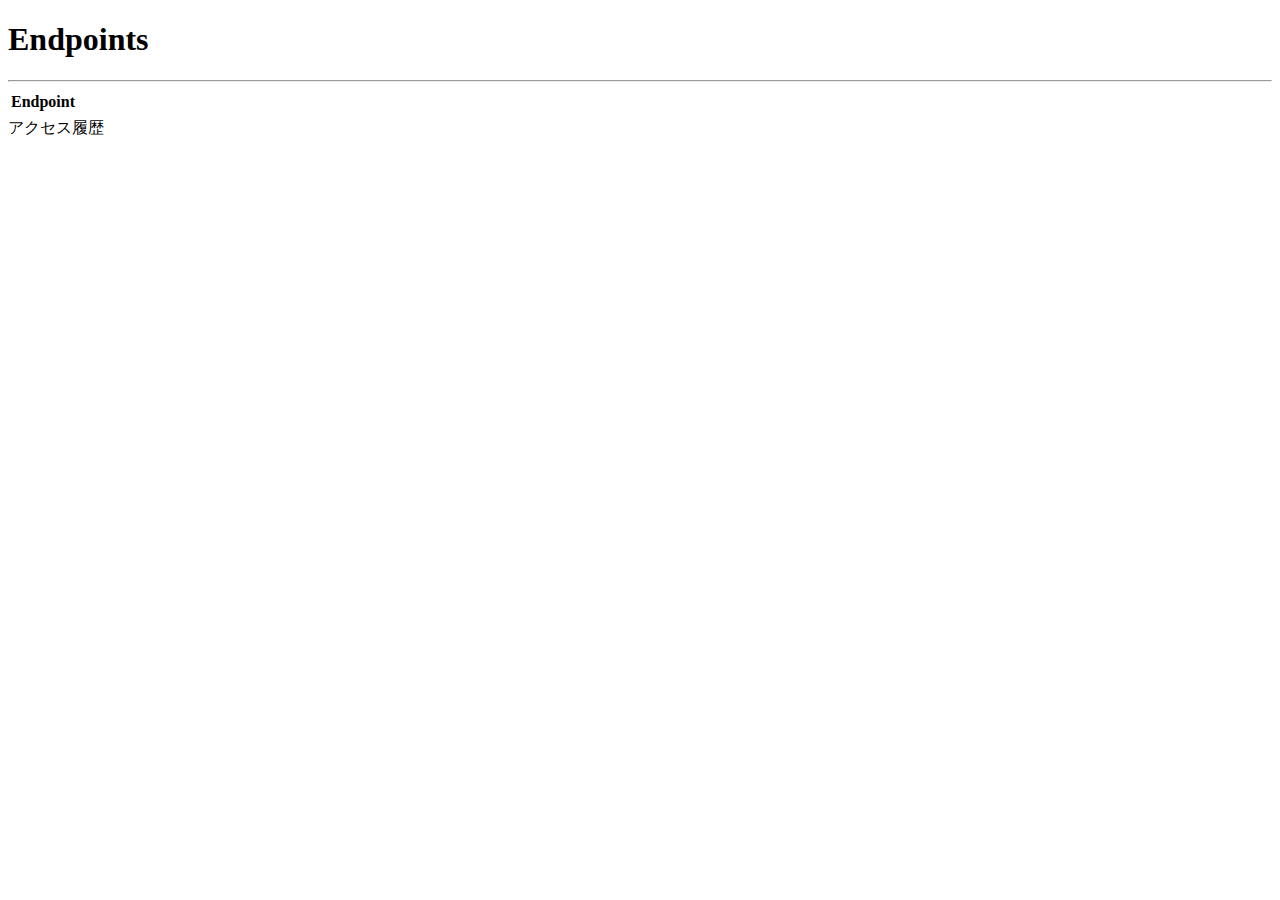
<file: src/main/resources/templates/index.html>
<!DOCTYPE html>
<html xmlns:th="http://www.thymeleaf.org" xmlns:layout="http://www.ultraq.net.nz/thymeleaf/layout"
  layout:decorate="~{layout/layout}">
<th:block layout:fragment="content">
  <h1>Endpoints</h1>
  <hr />
  <div class="row">
    <div class="col-sm-8">
      <table class="table">
        <thead>
          <tr>
            <th>Endpoint</th>
          </tr>
        </thead>
        <tbody>
          <tr th:each="entry : ${endpoints}" th:if="${entry != '/'}">
            <td>
              <a th:href="@{${entry}}"><span th:text="${entry}"></span></a>
            </td>
          </tr>
        </tbody>
      </table>
    </div>
    <div class="col-sm-4" th:if="${urlRecording != null}">
      <div class="fw-bold">アクセス履歴</div>
      <div class="list-group">
        <th:block th:each="entry : ${urlRecording}">
          <a class="list-group-item list-group-item-action" th:href="@{${entry}}"><span th:text="${entry}"></span></a>
        </th:block>
      </div>
    </div>
  </div>
</th:block>

</html>
</file>
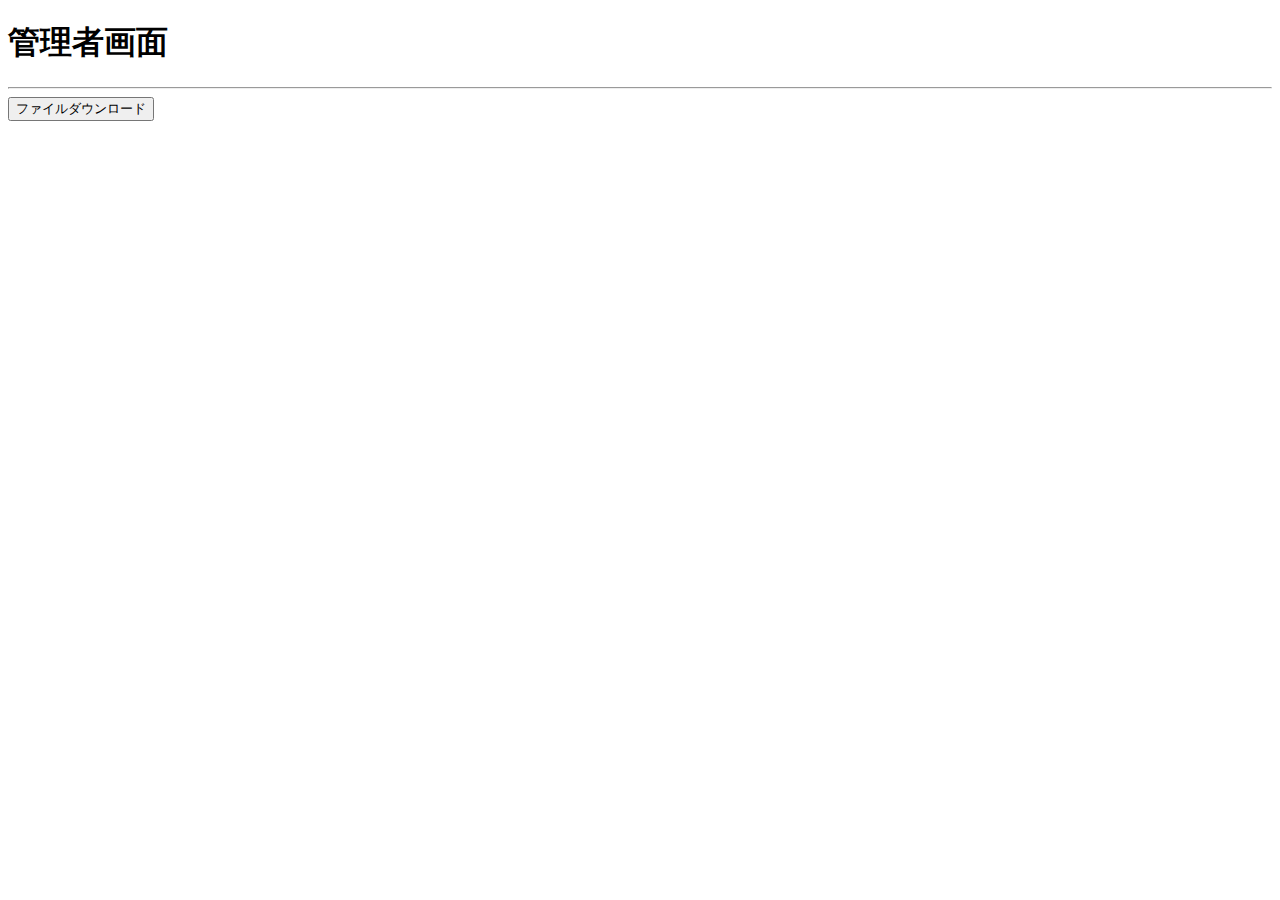
<file: src/main/resources/templates/admin/index.html>
<!DOCTYPE html>
<html xmlns:th="http://www.thymeleaf.org" xmlns:layout="http://www.ultraq.net.nz/thymeleaf/layout"
  layout:decorate="~{layout/layout}">
<th:block layout:fragment="content">
  <h1>管理者画面
  </h1>
  <hr />
  <div class="row">
    <form th:method="post" th:action="@{/admin/download}" enctype="multipart/form-data" class="col-md-4">
      <input type="submit" value="ファイルダウンロード" class="btn btn-warning">
    </form>
  </div>
</th:block>

</html>
</file>
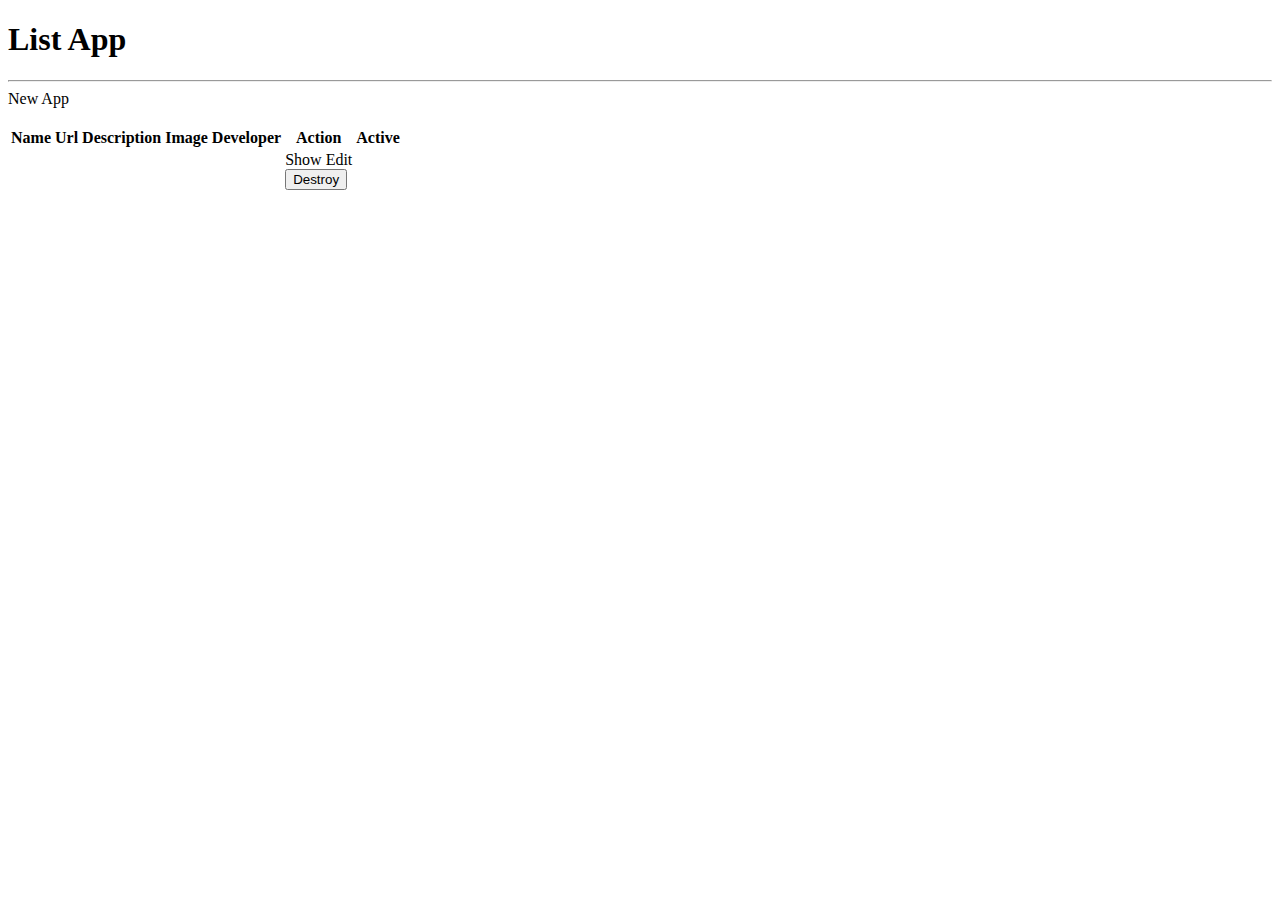
<file: src/main/resources/templates/app/index.html>
<!DOCTYPE html>
<html xmlns:th="http://www.thymeleaf.org" xmlns:layout="http://www.ultraq.net.nz/thymeleaf/layout"
  layout:decorate="~{layout/layout}">
<th:block layout:fragment="content">
  <h1>List App</h1>
  <hr />
  <a th:href="@{/apps/new}">New App</a><br /><br />

  <table class="table app-table">
    <thead>
      <tr>
        <th>Name</th>
        <th>Url</th>
        <th class="for-tablet">Description</th>
        <th>Image</th>
        <th class="for-tablet">Developer</th>
        <th>Action</th>
        <th>Active</th>
      </tr>
    </thead>
    <tbody>
      <tr th:each="app : ${listApp}">
        <td class="text-overflow" th:text="${app.name}"></td>
        <td class="text-overflow">
          <a th:href="${app.url}" target="_blank" th:text="${app.url}"></a>
        </td>
        <td class="for-tablet text-overflow" th:text="${app.description}"></td>
        <td>
          <!-- 画像があれば縮小して表示 -->
          <img th:if="${app.image != null && app.image != ''}" th:src="${app.image}" th:alt="現在の画像"
            style="max-width: 100px; max-height: 100px" />
        </td>
        <td class="for-tablet text-overflow" th:text="${app.developer}"></td>
        <td>
          <a class="btn btn-primary" th:href="@{/apps/{id}(id = ${app.id})}">Show</a>
          <a class="btn btn-secondary" th:href="@{/apps/{id}/edit(id = ${app.id})}">Edit</a>
          <form th:action="@{/apps/{id}(id = ${app.id})}" th:method="delete">
            <button class="btn btn-danger" type="submit">Destroy</button>
          </form>
        </td>
        <td th:text="${app.active}"></td>
      </tr>
    </tbody>
  </table>
  <link th:href="@{/css/app.css}" type="text/css" rel="stylesheet" />
</th:block>

</html>
</file>
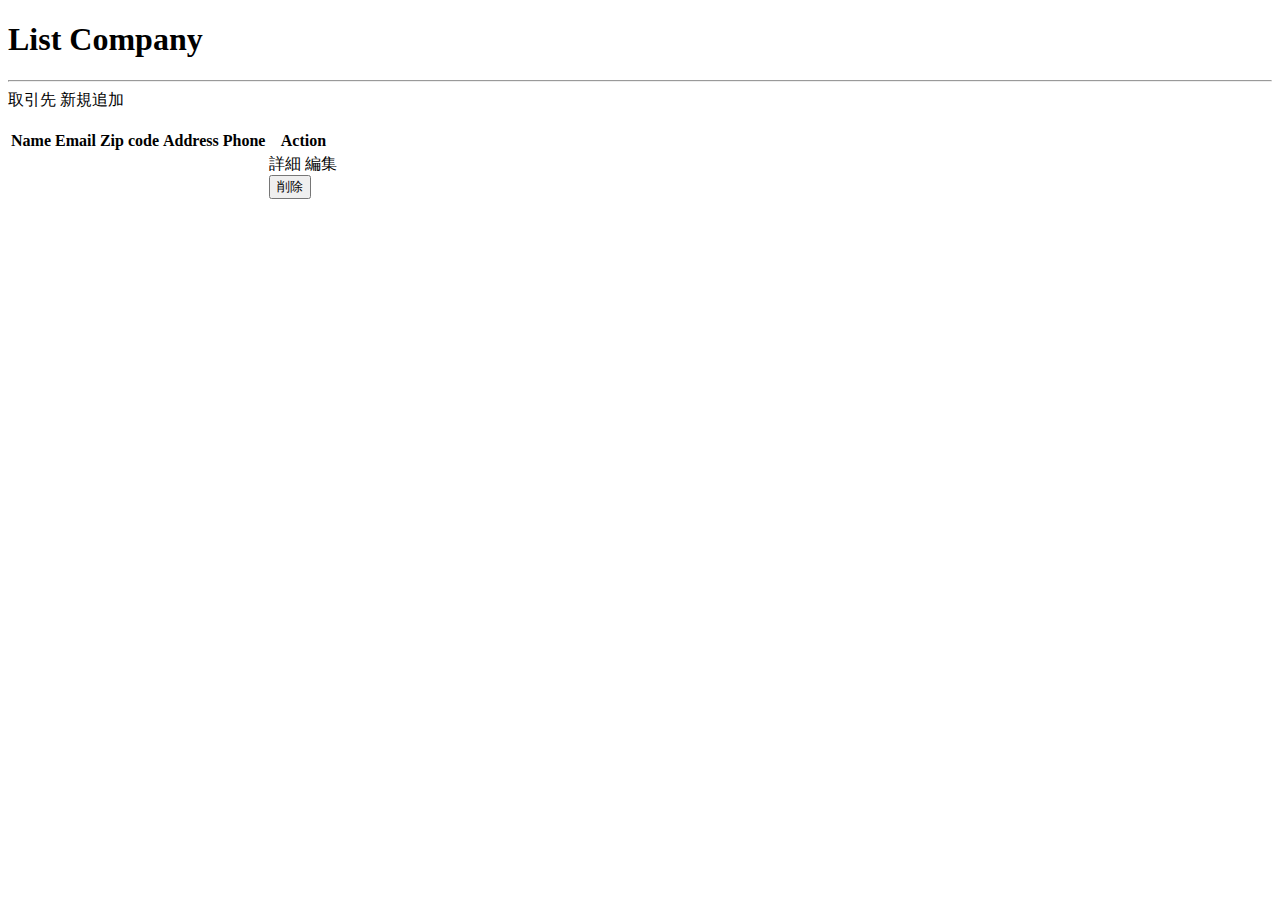
<file: src/main/resources/templates/company/index.html>
<!DOCTYPE html>
<html xmlns:th="http://www.thymeleaf.org" xmlns:layout="http://www.ultraq.net.nz/thymeleaf/layout"
  layout:decorate="~{layout/layout}">
<th:block layout:fragment="content">
  <h1>List Company</h1>
  <hr />
  <a class="btn btn-info" th:href="@{/companies/new}">取引先 新規追加</a>
  <br /><br />

  <table class="table">
    <thead>
      <tr>
        <th>Name</th>
        <th>Email</th>
        <th>Zip code</th>
        <th>Address</th>
        <th>Phone</th>
        <th>Action</th>
      </tr>
    </thead>
    <tbody>
      <tr th:each="company : ${listCompany}">
        <td th:text="${company.name}"></td>
        <td th:text="${company.email}"></td>
        <td th:text="${company.zipCode}"></td>
        <td th:text="${company.address}"></td>
        <td th:text="${company.phone}"></td>
        <td>
          <a class="btn btn-primary" th:href="@{/companies/{id}(id = ${company.id})}">詳細</a>
          <a class="btn btn-secondary" th:href="@{/companies/{id}/edit(id = ${company.id})}">編集</a>
          <form class="d-inline" th:action="@{/companies/{id}(id = ${company.id})}" th:method="delete">
            <button class="btn btn-danger" type="submit">削除</button>
          </form>
        </td>
      </tr>
    </tbody>
  </table>
</th:block>

</html>
</file>
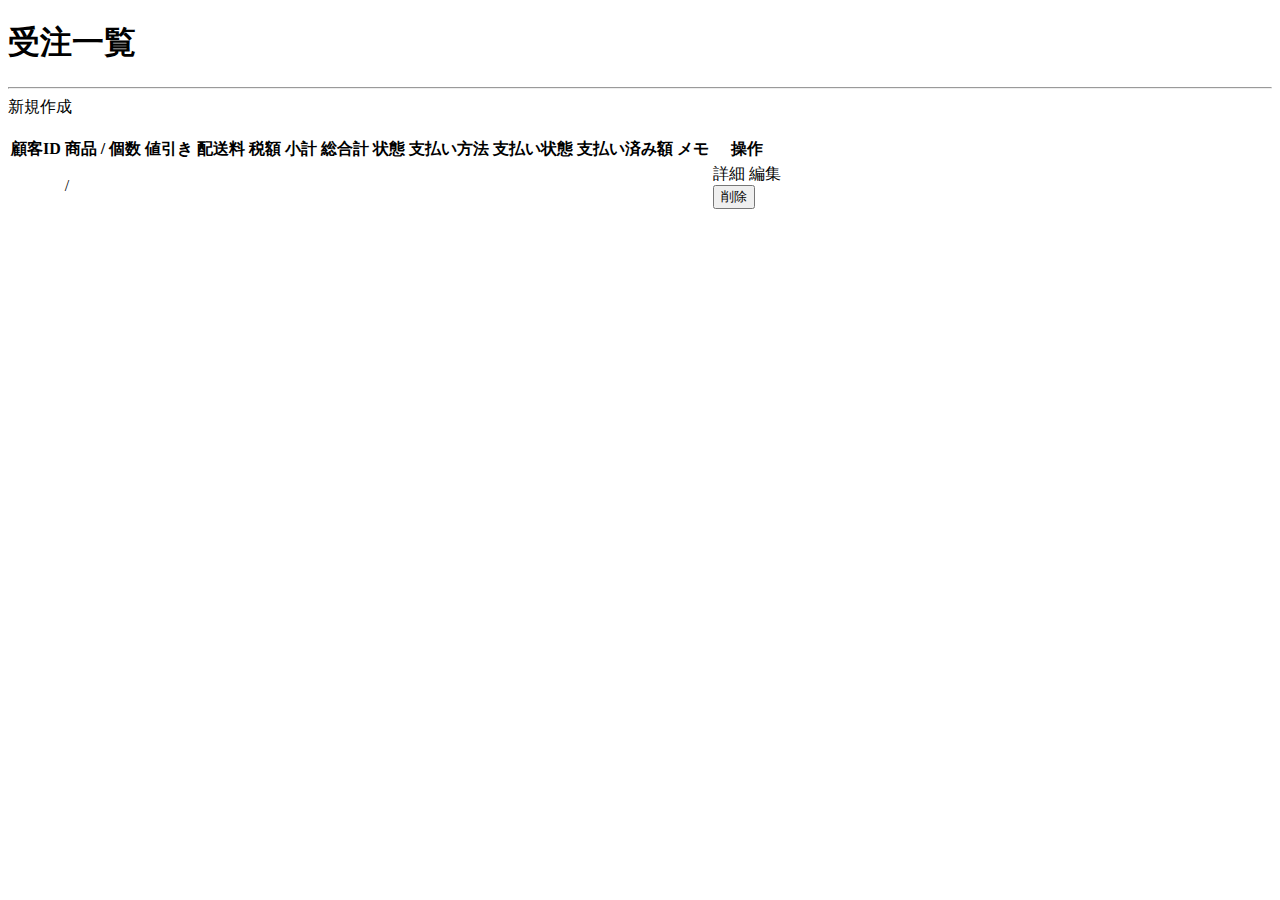
<file: src/main/resources/templates/order/index.html>
<!DOCTYPE html>
<html xmlns:th="http://www.thymeleaf.org" xmlns:layout="http://www.ultraq.net.nz/thymeleaf/layout"
  layout:decorate="~{layout/layout}">
<th:block layout:fragment="content">
  <h1>受注一覧</h1>
  <hr />
  <a th:href="@{/orders/new}">新規作成</a><br /><br />

  <table class="table">
    <thead>
      <tr>
        <th>顧客ID</th>
        <th>商品 / 個数</th>
        <th>値引き</th>
        <th>配送料</th>
        <th>税額</th>
        <th>小計</th>
        <th>総合計</th>
        <th>状態</th>
        <th>支払い方法</th>
        <th>支払い状態</th>
        <th>支払い済み額</th>
        <th>メモ</th>
        <th>操作</th>
      </tr>
    </thead>
    <tbody>
      <tr th:each="order : ${listOrder}">
        <td th:text="${order.customerId}"></td>
        <td>
          <th:block th:each="orderProduct : ${order.orderProducts}">
            <div>
              <span th:text="${orderProduct.name}"></span> /
              <span th:text="${orderProduct.quantity}"></span>
            </div>
          </th:block>
        </td>
        <td th:text="${order.discount}"></td>
        <td th:text="${order.shipping}"></td>
        <td th:text="${order.tax}"></td>
        <td th:text="${order.total}"></td>
        <td th:text="${order.grandTotal}"></td>
        <td th:text="${order.getStatusName()}"></td>
        <td th:text="${order.getPaymentMethodName()}"></td>
        <td th:text="${order.getPaymentStatusName()}"></td>
        <td th:text="${order.paid}"></td>
        <td th:text="${order.note}"></td>
        <td>
          <a class="btn btn-primary" th:href="@{/orders/{id}(id = ${order.id})}">詳細</a>
          <a class="btn btn-secondary" th:href="@{/orders/{id}/edit(id = ${order.id})}">編集</a>
          <form class="d-inline" th:action="@{/orders/{id}(id = ${order.id})}" th:method="delete">
            <button class="btn btn-danger" type="submit">削除</button>
          </form>
        </td>
      </tr>
    </tbody>
  </table>
</th:block>

</html>
</file>
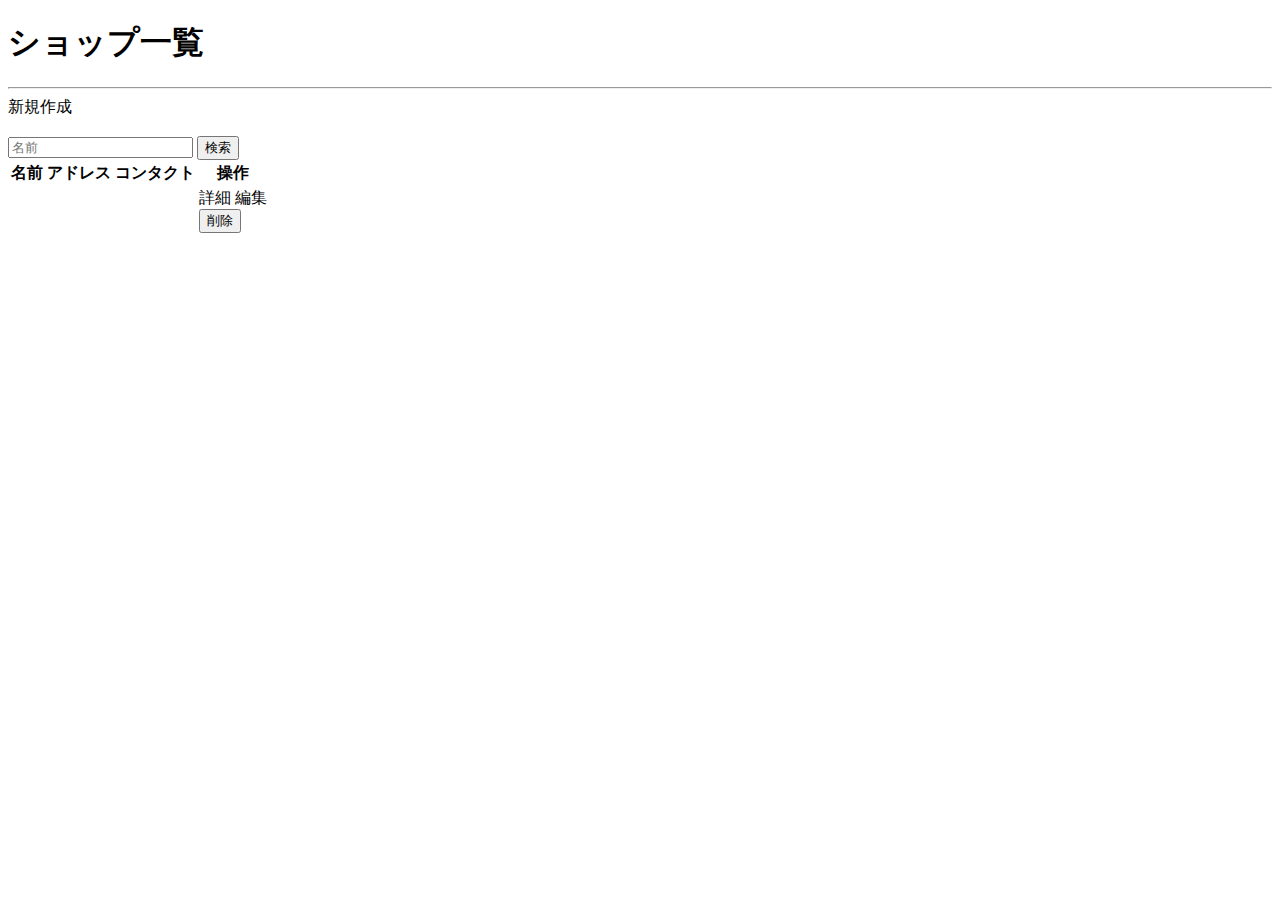
<file: src/main/resources/templates/shop/index.html>
<!DOCTYPE html>
<html xmlns:th="http://www.thymeleaf.org" xmlns:layout="http://www.ultraq.net.nz/thymeleaf/layout"
  layout:decorate="~{layout/layout}">
<th:block layout:fragment="content">
  <h1>ショップ一覧</h1>
  <hr />
  <a th:href="@{/shops/new}">新規作成</a><br /><br />

  <div class="mb-4">
    <form class="row" th:action="@{/shops}" th:method="'get'">
      <div class="col-6">
        <div class="input-group mb-2">
          <input type="text" id="name" name="name" class="form-control" placeholder="名前" th:value="${name}" />
          <button type="submit" class="btn btn-primary">検索</button>
        </div>
      </div>
    </form>
  </div>

  <table class="table">
    <thead>
      <tr>
        <th>名前</th>
        <th>アドレス</th>
        <th>コンタクト</th>
        <th>操作</th>
      </tr>
    </thead>
    <tbody>
      <tr th:each="shop : ${listShop}">
        <td th:text="${shop.name}"></td>
        <td th:text="${shop.address}"></td>
        <td th:text="${shop.contact}"></td>
        <td>
          <a class="btn btn-primary" th:href="@{/shops/{id}(id = ${shop.id})}">詳細</a>
          <a class="btn btn-secondary" th:href="@{/shops/{id}/edit(id = ${shop.id})}">編集</a>
          <form class="d-inline" th:action="@{/shops/{id}(id = ${shop.id})}" th:method="delete">
            <button class="btn btn-danger" type="submit">削除</button>
          </form>
        </td>
      </tr>
    </tbody>
  </table>
</th:block>

</html>
</file>
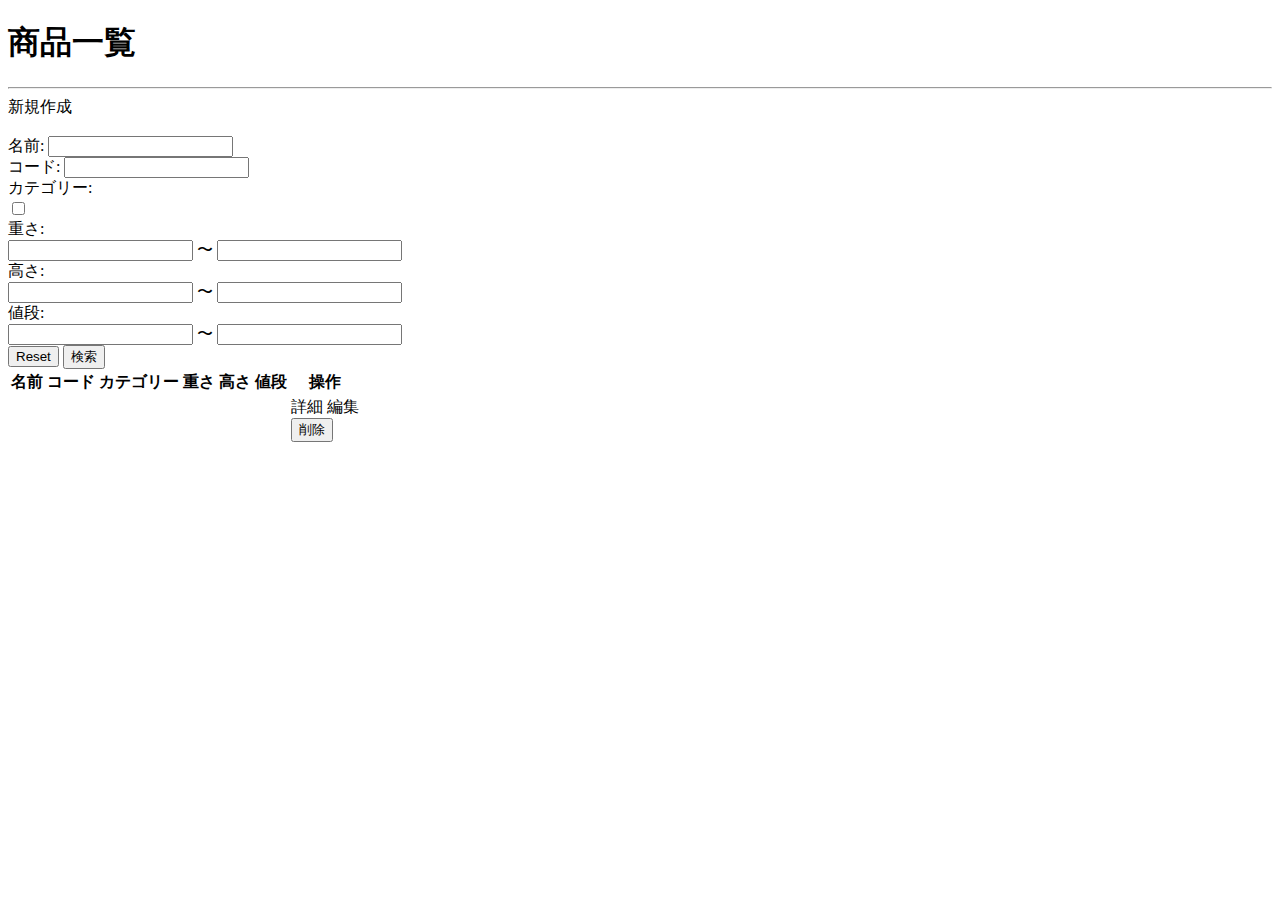
<file: src/main/resources/templates/shop_product/index.html>
<!DOCTYPE html>
<html xmlns:th="http://www.thymeleaf.org" xmlns:layout="http://www.ultraq.net.nz/thymeleaf/layout"
  layout:decorate="~{layout/layout}">
<th:block layout:fragment="content">
  <h1>商品一覧</h1>
  <hr />
  <a th:href="@{/shops/{shopId}/products/new(shopId = ${shopId})}">新規作成</a><br /><br />

  <div class="container border py-2 mb-4">
    <form class="row" th:action="@{/shops/{shopId}/products(shopId = ${shopId})}" th:method="'get'"
      th:object="${request}">
      <div class="form-group col-6 mb-2">
        <label for="name">名前:</label>
        <input type="text" id="name" name="name" class="form-control" th:field="*{name}" />
      </div>
      <div class="form-group col-6 mb-2">
        <label for="code">コード:</label>
        <input type="text" id="code" name="code" class="form-control" th:field="*{code}" />
      </div>
      <div class="form-group col-12 mb-2">
        <label for="category">カテゴリー:</label>
        <div>
          <div class="form-check form-check-inline" th:each="category: ${categories}">
            <input class="form-check-input" type="checkbox" name="categories" th:value="${category.id}"
              th:id="'category' + ${category.id}"
              th:checked="${request.categories != null and #lists.contains(request.categories, category.id)}" />
            <label class="form-check-label" th:for="'category' + ${category.id}" th:text="${category.name}"></label>
          </div>
        </div>
      </div>
      <div class="form-group col-12 mb-2">
        <label for="">重さ:</label>
        <div class="input-group">
          <input type="number" class="form-control" name="weight1" th:field="*{weight1}" />
          <span class="input-group-text">〜</span>
          <input type="number" class="form-control" name="weight2" th:field="*{weight2}" />
        </div>
      </div>
      <div class="form-group col-12 mb-2">
        <label for="">高さ:</label>
        <div class="input-group">
          <input type="number" class="form-control" name="height1" th:field="*{height1}" />
          <span class="input-group-text">〜</span>
          <input type="number" class="form-control" name="height2" th:field="*{height2}" />
        </div>
      </div>
      <div class="form-group col-12 mb-2">
        <label for="">値段:</label>
        <div class="input-group">
          <input type="number" step="0.01" class="form-control" name="price1" th:field="*{price1}" />
          <span class="input-group-text">〜</span>
          <input type="number" step="0.01" class="form-control" name="price2" th:field="*{price2}" />
        </div>
      </div>
      <div class="text-end">
        <input type="reset" value="Reset" class="btn btn-outline-secondary" />
        <button type="submit" class="btn btn-primary">検索</button>
      </div>
    </form>
  </div>

  <table class="table">
    <thead>
      <tr>
        <th>名前</th>
        <th>コード</th>
        <th>カテゴリー</th>
        <th>重さ</th>
        <th>高さ</th>
        <th>値段</th>
        <th>操作</th>
      </tr>
    </thead>
    <tbody>
      <tr th:each="product : ${listProduct}">
        <td th:text="${product.name}"></td>
        <td th:text="${product.code}"></td>
        <td>
          <span  th:each="category : ${product.categoryName}">
            <span class="badge text-bg-info" th:text="${category}"></span>
          </span>
        </td>
        <td th:text="${product.weight}"></td>
        <td th:text="${product.height}"></td>
        <td th:text="${product.price}"></td>
        <td>
          <a class="btn btn-primary"
            th:href="@{/shops/{shopId}/products/{id}(shopId = ${shopId}, id = ${product.id})}">詳細</a>
          <a class="btn btn-secondary"
            th:href="@{/shops/{shopId}/products/{id}/edit(shopId = ${shopId}, id = ${product.id})}">編集</a>
          <form class="d-inline" th:action="@{/shops/{shopId}/products/{id}(shopId = ${shopId}, id = ${product.id})}"
            th:method="delete">
            <button class="btn btn-danger" type="submit">削除</button>
          </form>
        </td>
      </tr>
    </tbody>
  </table>
</th:block>

</html>
</file>
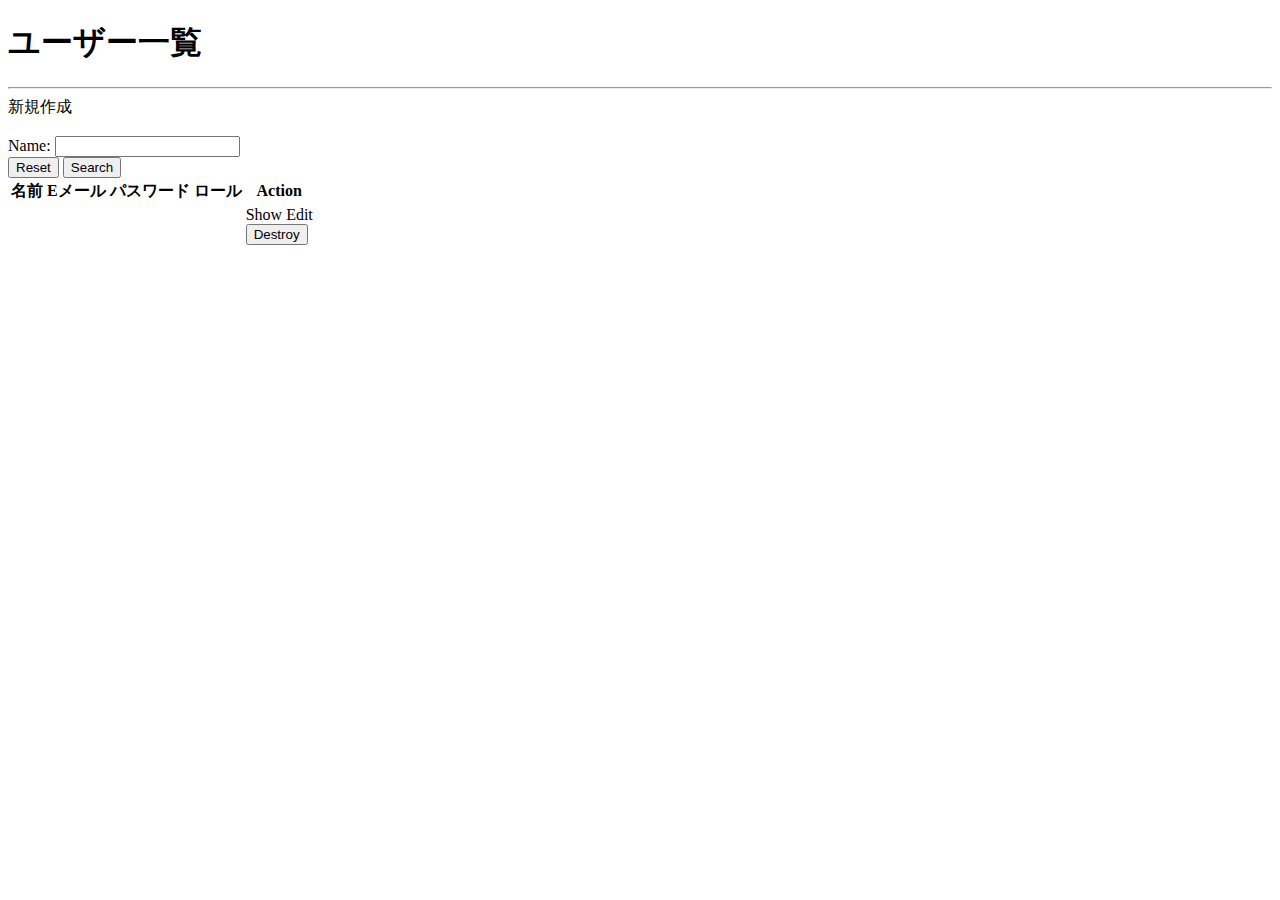
<file: src/main/resources/templates/user/index.html>
<!DOCTYPE html>
<html xmlns:th="http://www.thymeleaf.org" xmlns:layout="http://www.ultraq.net.nz/thymeleaf/layout"
  layout:decorate="~{layout/layout}">
<th:block layout:fragment="content">
  <h1>ユーザー一覧</h1>
  <hr />
  <a th:href="@{/users/new}">新規作成</a><br /><br />

  <div class="container border py-2 mb-4">
    <form class="row" th:action="@{/users}" th:method="'get'" th:object="${request}">
      <div class="form-group col-6 mb-2">
        <label for="name">Name:</label>
        <input type="text" id="name" name="name" class="form-control" th:field="*{name}" />
      </div>
      <div class="text-end">
        <input type="reset" value="Reset" class="btn btn-outline-secondary" />
        <button type="submit" class="btn btn-primary">Search</button>
      </div>
    </form>
  </div>

  <table class="table">
    <thead>
      <tr>
        <th>名前</th>
        <th>Eメール</th>
        <th>パスワード</th>
        <th>ロール</th>
        <th>Action</th>
      </tr>
    </thead>
    <tbody>
      <tr th:each="user : ${listUser}">
        <td th:text="${user.name}"></td>
        <td th:text="${user.email}"></td>
        <td th:text="${user.password}"></td>
        <td th:text="${user.role}"></td>
        <td>
          <a class="btn btn-primary" th:href="@{/users/{id}(id = ${user.id})}">Show</a>
          <a class="btn btn-secondary" th:href="@{/users/{id}/edit(id = ${user.id})}">Edit</a>
          <form class="d-inline" th:action="@{/users/{id}(id = ${user.id})}" th:method="delete">
            <button class="btn btn-danger" type="submit">Destroy</button>
          </form>
        </td>
      </tr>
    </tbody>
  </table>
</th:block>

</html>
</file>
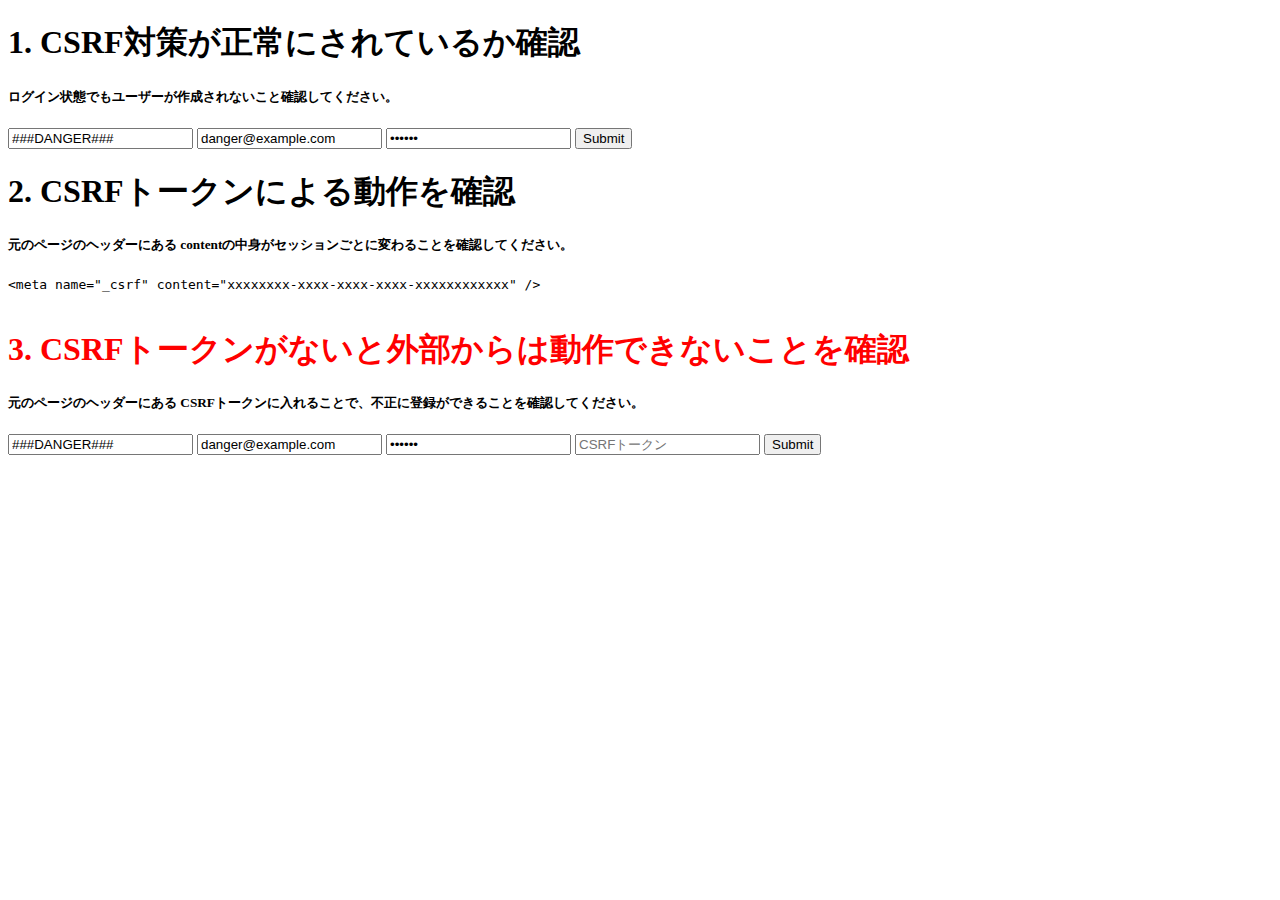
<file: e2e/CSRFSecurity.html>
<!DOCTYPE html>
<html lang="en">

<head>
  <meta charset="UTF-8" />
  <meta http-equiv="X-UA-Compatible" content="IE=edge" />
  <meta name="viewport" content="width=device-width, initial-scale=1.0" />
  <title>CSRF security checker</title>
</head>

<body>
  <h1>1. CSRF対策が正常にされているか確認</h1>
  <h5>ログイン状態でもユーザーが作成されないこと確認してください。</h5>
  <form action="http://localhost:8080/users" method="post">
    <input type="hidden" name="id" />
    <input type="text" name="name" value="###DANGER###" />
    <input type="email" name="email" value="danger@example.com" />
    <input type="password" name="password" value="danger" autocomplete="current-password" />
    <input type="hidden" name="_csrf" value="###DANGER###" />
    <input type="submit" value="Submit" />
  </form>
  <h1>2. CSRFトークンによる動作を確認</h1>
  <h5>
    元のページのヘッダーにある
    contentの中身がセッションごとに変わることを確認してください。
  </h5>
  <code>
      <pre>
&lt;meta name="_csrf" content="xxxxxxxx-xxxx-xxxx-xxxx-xxxxxxxxxxxx" /&gt;
    </pre
      >
    </code>
  <h1 style="color: red">
    3. CSRFトークンがないと外部からは動作できないことを確認
  </h1>
  <h5>
    元のページのヘッダーにある
    CSRFトークンに入れることで、不正に登録ができることを確認してください。
  </h5>
  <form action="http://localhost:8080/users" method="post">
    <input type="hidden" name="id" />
    <input type="text" name="name" value="###DANGER###" />
    <input type="email" name="email" value="danger@example.com" />
    <input type="password" name="password" value="danger" autocomplete="current-password" />
    <input type="text" name="_csrf" placeholder="CSRFトークン" />
    <input type="submit" value="Submit" />
  </form>
</body>

</html>
</file>
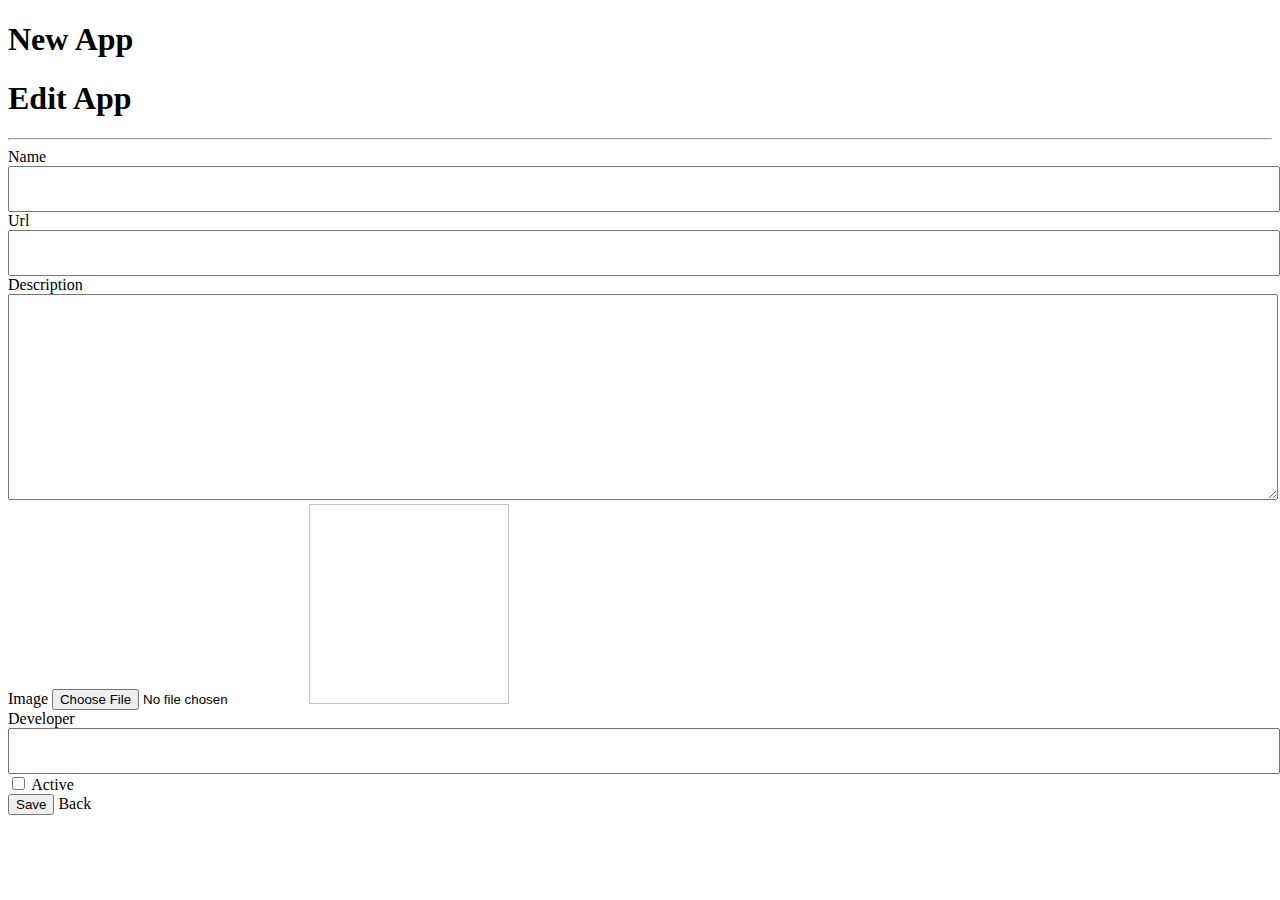
<file: src/main/resources/templates/app/form.html>
<!DOCTYPE html>
<html xmlns:th="http://www.thymeleaf.org" xmlns:layout="http://www.ultraq.net.nz/thymeleaf/layout"
  layout:decorate="~{layout/layout}">
<th:block layout:fragment="content">
  <h1 th:if="${app.id == null}">New App</h1>
  <h1 th:if="${app.id != null}">Edit App</h1>
  <hr />
  <form th:action="@{/apps}" th:method="@{${app.id == null} ? 'post' : 'put'}" th:object="${app}">
    <input type="hidden" th:field="*{id}" />

    <div class="form-group">
      <label for="name">Name</label>
      <input id="name" name="name" type="text" class="form-control" th:field="*{name}"
        style='height: 40px; width: 100%;' />
    </div>
    <div class="form-group">
      <label for="url">Url</label>
      <input id="url" name="url" type="text" class="form-control" th:field="*{url}"
        style='height: 40px; width: 100%;' />
    </div>
    <div class="form-group">
      <label for="description">Description</label>
      <textarea id="description" name="description" type="textarea" class="form-control" th:field="*{description}"
        style='height: 200px; width: 100%;'></textarea>
      <div id="descriptionError" style="color: red"></div>
    </div>
    <div class="form-group">
      <label for="image_file-lg">Image</label>
      <input id="image_file" name="image_file" type="file" class="form-control"  />
      <!-- 画像があれば縮小して表示 -->
      <img th:if="${app.image != null && app.image != ''}" th:src="*{image}" th:alt="現在の画像" width="200" height="200"/>
      <input id="image" name="image" type="hidden" th:field="*{image}" />
    </div>
    <div class="form-group">
      <label for="developer">Developer</label>
      <input id="developer" name="developer" type="text" class="form-control" th:field="*{developer}"
        style='height: 40px; width: 100%;' />
    </div>
    <div class="form-check">
      <input id="active" name="active" type="checkbox" class="form-check-input" th:field="*{active}" />
      <label for="active" class="form-check-label">Active</label>
    </div>

    <button type="submit" class="btn btn-success">Save</button>
    <a th:href="@{/apps}" class="btn btn-default">Back</a>
  </form>
  <script>
    window.addEventListener('DOMContentLoaded', function () {
      const descriptionTextArea = document.getElementById('description');
      const descriptionError = document.getElementById('descriptionError');

      descriptionTextArea.addEventListener('input', function () {
        const maxLength = 2000;
        const currentLength = descriptionTextArea.value.length;

        if (currentLength > maxLength) {
          descriptionError.textContent = '2000文字以内で入力してください。';
        } else {
          descriptionError.textContent = '';
        }
      });
    });
    window.addEventListener('load', function () {
      const imageFile = document.getElementById('image_file');
      const image = document.getElementById('image');
      imageFile.addEventListener('change', function () {
        const file = imageFile.files[0];
        const reader = new FileReader();
        reader.addEventListener('load', function () {
          image.value = reader.result;
          const imagePreview = document.createElement('img');
          imagePreview.id = 'image_preview';
          imagePreview.src = reader.result;
          imagePreview.style = "max-width: 200px; max-height: 200px;";

          imageFile.after(imagePreview);
        });
        reader.readAsDataURL(file);
      });
    });
  </script>
  <link th:href="@{/css/app.css}" type="text/css" rel="stylesheet" />
</th:block>

</html>
</file>
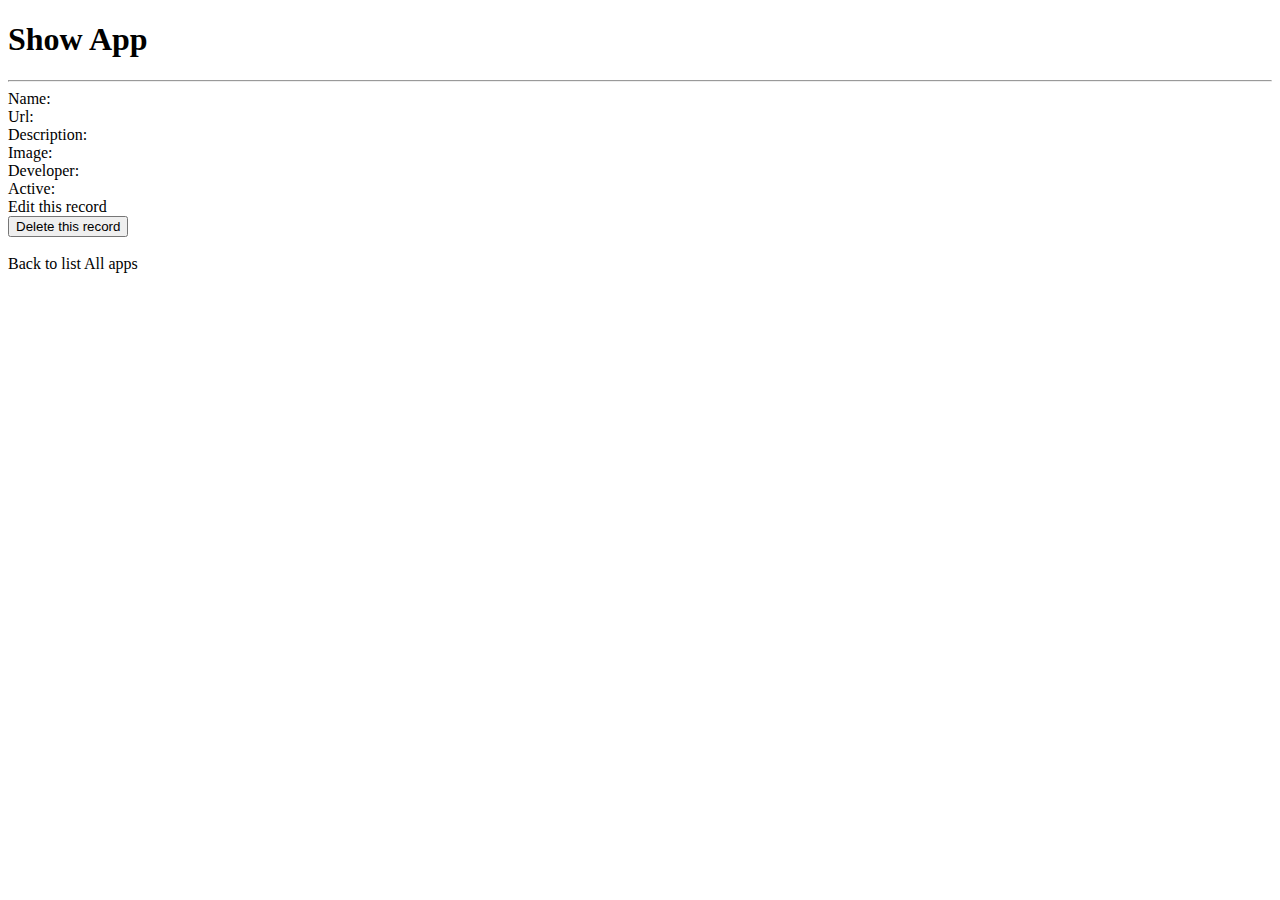
<file: src/main/resources/templates/app/show.html>
<!DOCTYPE html>
<html xmlns:th="http://www.thymeleaf.org" xmlns:layout="http://www.ultraq.net.nz/thymeleaf/layout"
  layout:decorate="~{layout/layout}">
<th:block layout:fragment="content">
  <div class='app-show-container'>
    <h1>Show App</h1>
    <hr />
    <div class="form-group">
      <label for="name">Name: </label>
      <span th:text="${app.name}"></span>
    </div>
    <div class="form-group">
      <label for="email">Url: </label>
      <span th:text="${app.url}"></span>
    </div>
    <div class="form-group">
      <label for="description">Description: </label>
      <span th:text="${app.description}" class="text-wrap text-break"></span>
    </div>
    <div class="form-group">
      <label for="image">Image: </label>
      <!-- 画像があれば表示 -->
      <img th:if="${app.image != null && app.image != ''}" th:src="${app.image}" th:alt="現在の画像"
        style="max-width: 200px; max-height: 200px" class="img-filter" />
    </div>
    <div class="form-group">
      <label for="developer">Developer: </label>
      <span th:text="${app.developer}"></span>
    </div>
    <div class="form-group">
      <label for="active">Active: </label>
      <span th:text="${app.active}"></span>
    </div>
    <div class="form-group">
      <a class="btn btn-primary" th:href="@{/apps/{id}/edit(id = ${app.id})}">Edit this record</a>
      <form class="d-inline" th:action="@{/apps/{id}(id = ${app.id})}" th:method="delete">
        <button class="btn btn-danger" type="submit">Delete this record</button>
      </form>
    </div>
    <br />
    <div class="form-group ">
      <a class="btn btn-secondary text-right" th:href="@{/apps}">Back to list All apps</a>
    </div>
    <br />
  </div>
  <link th:href="@{/css/app.css}" type="text/css" rel="stylesheet" />
</th:block>

</html>
</file>
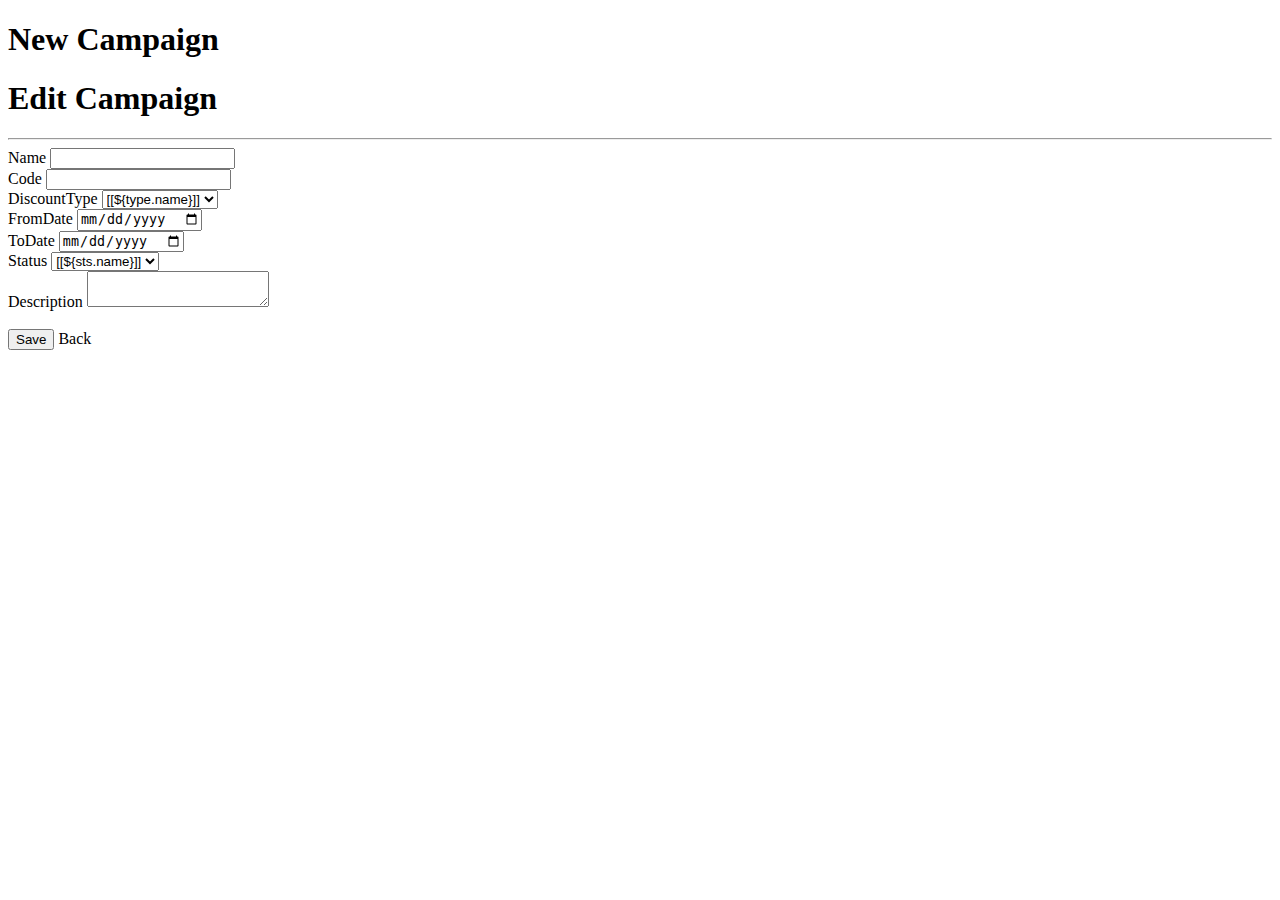
<file: src/main/resources/templates/campaign/form.html>
<!DOCTYPE html>
<html xmlns:th="http://www.thymeleaf.org" xmlns:layout="http://www.ultraq.net.nz/thymeleaf/layout"
  layout:decorate="~{layout/layout}">
<th:block layout:fragment="content">
  <h1 th:if="${campaign.id == null}">New Campaign</h1>
  <h1 th:if="${campaign.id != null}">Edit Campaign</h1>
  <hr />
  <form th:action="@{/campaigns}" th:method="@{${campaign.id == null} ? 'post' : 'put'}" th:object="${campaign}">
    <input type="hidden" th:field="*{id}" />

    <div class="form-group">
      <label for="name">Name</label>
      <input id="name" name="name" type="text" class="form-control" th:field="*{name}" th:errorclass="is-invalid" />
      <div class="invalid-feedback" th:errors="*{name}"></div>
    </div>
    <div class="form-group">
      <label for="code">Code</label>
      <input id="code" name="code" type="text" class="form-control" th:field="*{code}" th:errorclass="is-invalid" />
      <div class="invalid-feedback" th:errors="*{code}"></div>
    </div>
    <div class="form-group">
      <label for="discountType">DiscountType</label>
      <select id="discountType" name="discountType" th:field="*{discountType}" class="form-select">
        <option th:each="type : ${typeList}" th:value="${type}" th:selected="${discountType == type.id}"
          th:inline="text">
          [[${type.name}]]
        </option>
      </select>
    </div>
    <div class="form-group">
      <label for="fromDate">FromDate</label>
      <input id="fromDate" name="fromDate" type="date" class="form-control" th:field="*{fromDate}" />
    </div>
    <div class="form-group">
      <label for="toDate">ToDate</label>
      <input id="toDate" name="toDate" type="date" class="form-control" th:field="*{toDate}" />
    </div>
    <div class="form-group">
      <label for="status">Status</label>
      <select id="status" name="status" th:field="*{status}" class="form-select">
        <option th:each="sts : ${statusList}" th:value="${sts}" th:selected="${status == sts.id}" th:inline="text">
          [[${sts.name}]]
        </option>
      </select>
    </div>
    <div class="form-group">
      <label for="description">Description</label>
      <textarea id="description" name="description" class="form-control" th:field="*{description}"></textarea>
    </div>
    <br />

    <button type="submit" class="btn btn-success">Save</button>
    <a th:href="@{/campaigns}" class="btn btn-default">Back</a>
  </form>
</th:block>

</html>
</file>
